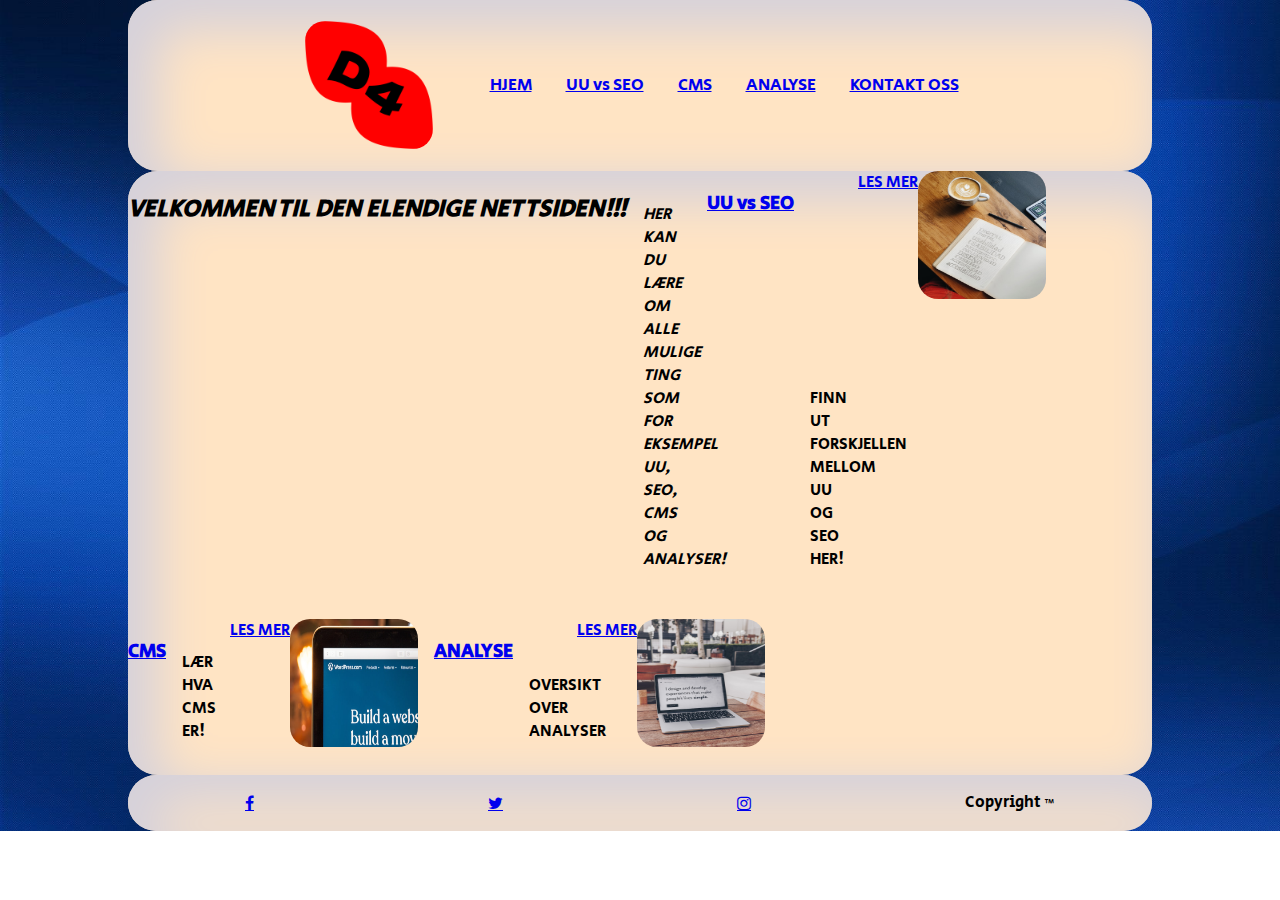
<file: index.html>
<!DOCTYPE html>
<html lang="en">

<head>
    <meta charset="UTF-8">
    <meta name="viewport" content="width=device-width, initial-scale=1.0">
    <link rel="stylesheet" type="text/css" href="style.css">
    <title>Del4EksamenFullstendingNettsideAlbin</title>
    <link rel="icon" type="image/x-icon" href="/bilder/D4Icon.png">

    <meta property="og:title" content="Velkommen til min elendige nettside" />
    <meta property="og:description" content="Hovedsiden til min Nettside" />
    <meta property="og:url" content="www" />
    <meta property="og:image" content="bilder/NettsideLogo.png" />
</head>

<body>
    <div id="grid-container">
        <header>
            <h1><a href="indexhovedside.html"><img src="bilder/NettsideLogo.png" alt="placeholder"></a></h1>
            <nav>
                <ul>
                    <li><a href="indexhovedside.html">HJEM</a></li>
                    <li><a href="uuvseo.html">UU vs SEO</a></li>
                    <li><a href="cms.html">CMS</a></li>
                    <li><a href="analyse.html">ANALYSE</a></li>
                    <li><a href="kontaktoss.html">KONTAKT OSS</a></li>
                </ul>
            </nav>
        </header>
        <main>
            <section id="hovedskrift">
                <div class="articles">
                    <article>
                        <h2><i>VELKOMMEN TIL DEN ELENDIGE NETTSIDEN!!!</i></h2>
                        <p><i>HER KAN DU LÆRE OM ALLE MULIGE TING SOM FOR EKSEMPEL UU, SEO, CMS OG ANALYSER!</i></p>
                    </article>
                    <article>
                        <h3><a href="uuvseo.html">UU vs SEO</a></h3>
                        <p>FINN UT FORSKJELLEN MELLOM UU OG SEO HER!</p>
                        <a href="uuvseo.html">LES MER</a>
                        <img src="bildebank/bildebank/melisa-hildt-aV2uMw3zfwQ-unsplash.jpg" alt="placeholder">
                    </article>
                    <article>
                        <h3><a href="cms.html">CMS</a></h3>
                        <p>LÆR HVA CMS ER!</p>
                        <a href="cms.html">LES MER</a>
                        <img src="bildebank/bildebank/stephen-phillips-hostreviews-co-uk-zs98a0DtKL4-unsplash.jpg"
                            alt="placeholder">
                    </article>
                    <article>
                        <h3><a href="analyse.html">ANALYSE</a></h3>
                        <p>OVERSIKT OVER ANALYSER</p>
                        <a href="analyse.html">LES MER</a>
                        <img src="bildebank/bildebank/ben-kolde-bs2Ba7t69mM-unsplash.jpg" alt="placeholder">
                    </article>
                </div>
            </section>
        </main>
        <footer>
            <link rel="stylesheet" href="https://cdnjs.cloudflare.com/ajax/libs/font-awesome/4.7.0/css/font-awesome.min.css">

<a href="https://nb-no.facebook.com/hiofnorge/" class="fa fa-facebook"></a>
<a href="https://twitter.com/hiofnorge" class="fa fa-twitter"></a>
<a href="https://www.instagram.com/hiofnorge/" class="fa fa-instagram"></a>
<!--https://www.w3schools.com/howto/howto_css_social_media_buttons.asp kilde på sosiale medier knapper. ikoner og farge har blitt justert av meg-->
            <p>Copyright &trade;</p>
        </footer>
    </div>

</body>

</html>
</file>
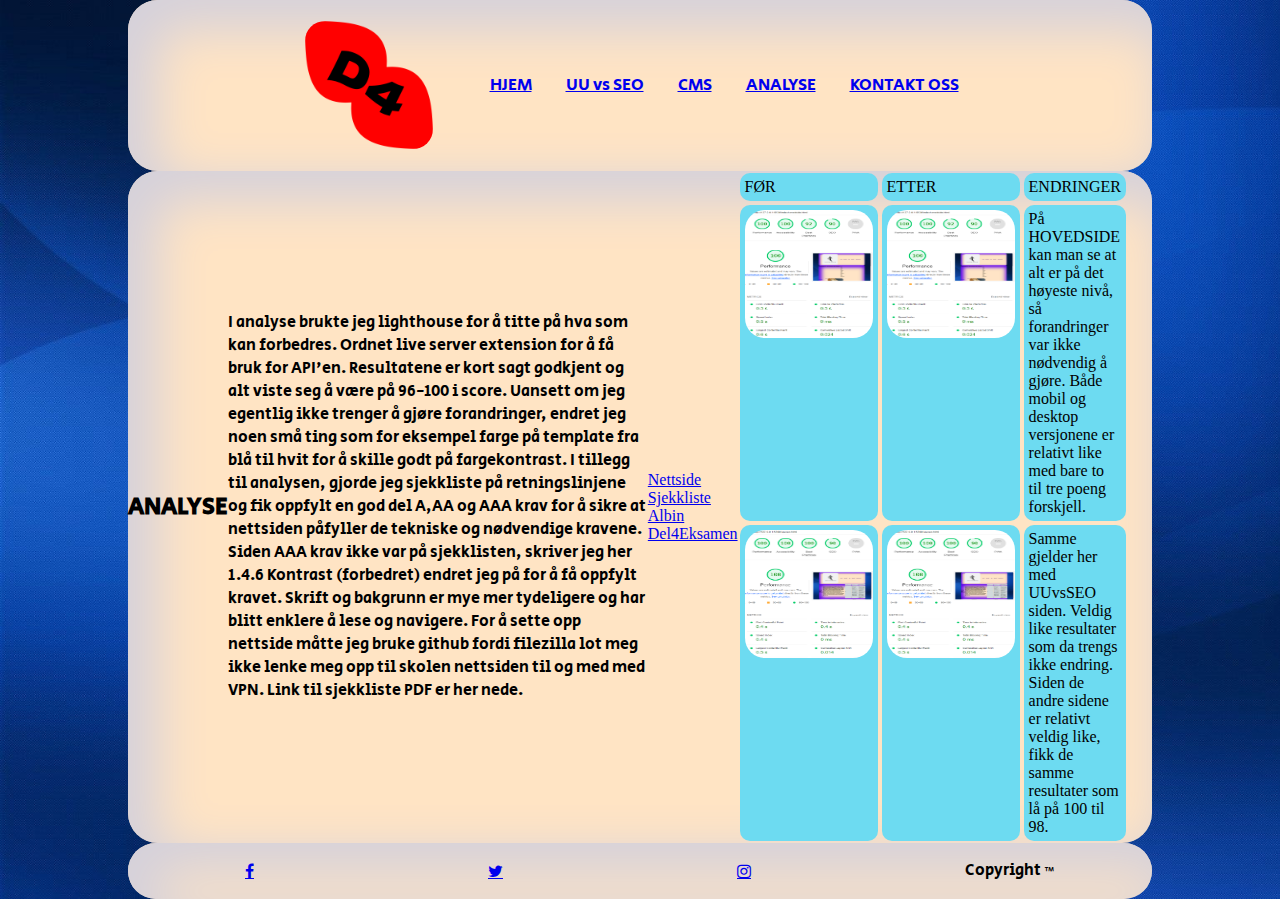
<file: analyse.html>
<!DOCTYPE html>
<html lang="en">

<head>
    <meta charset="UTF-8">
    <meta name="viewport" content="width=device-width, initial-scale=1.0">
    <link rel="stylesheet" type="text/css" href="style.css">
    <title>Document</title>
    <link rel="icon" type="image/x-icon" href="/bilder/D4Icon.png">

    <meta property="og:title" content="Analyse" />
    <meta property="og:description" content="Se gjennom analyse og sjekke liste og krav som har blitt fullført" />
    <meta property="og:url" content="www" />
    <meta property="og:image" content="bilder/NettsideLogo.png" />
</head>

<body>
    <div id="grid-container">
        <header>
            <h1><a href="indexhovedside.html"><img src="bilder/NettsideLogo.png" alt="placeholder"></a></h1>
            <nav>
                <ul>
                    <li><a href="indexhovedside.html">HJEM</a></li>
                    <li><a href="uuvseo.html">UU vs SEO</a></li>
                    <li><a href="cms.html">CMS</a></li>
                    <li><a href="analyse.html">ANALYSE</a></li>
                    <li><a href="kontaktoss.html">KONTAKT OSS</a></li>
                </ul>
            </nav>
        </header>
        <main>
            <section>
                <h2>ANALYSE</h2>
                <p>I analyse brukte jeg lighthouse for å titte på hva som kan forbedres. Ordnet live server extension for å få bruk for API'en.
                    Resultatene er kort sagt godkjent og alt viste seg å være på 96-100 i score. Uansett om jeg egentlig ikke trenger å gjøre forandringer, endret 
                    jeg noen små ting som for eksempel farge på template fra blå til hvit for å skille godt på fargekontrast. I tillegg til analysen, gjorde jeg 
                    sjekkliste på retningslinjene og fik oppfylt en god del A,AA og AAA krav for å sikre at nettsiden påfyller de tekniske og nødvendige kravene.
                    Siden AAA krav ikke var på sjekklisten, skriver jeg her 1.4.6 Kontrast (forbedret) endret jeg på for å få oppfylt kravet.
                    Skrift og bakgrunn er mye mer tydeligere og har blitt enklere å lese og navigere.
                    For å sette opp nettside måtte jeg bruke github fordi filezilla lot meg ikke lenke meg opp til skolen nettsiden til og med med VPN.
                    Link til sjekkliste PDF er her nede.
                </p>
                
<a href="https://www.hipdf.com/download-file?share_id=9yjdIEpK8m4qr-c3_FYIcA">Nettside Sjekkliste Albin Del4Eksamen</a>

                <div class="table">
                    <div>FØR</div>
                    <div>ETTER</div>
                    <div>ENDRINGER</div>
                    
                      <div><img src="LIGHTHOUSE_SCREENSHOTS/INDEXHOVEDSIDE_LIGHTHOUSE_DESKTOP.png" alt="placeholder"></div>
                    <div><img src="LIGHTHOUSE_SCREENSHOTS/INDEXHOVEDSIDE_LIGHTHOUSE_DESKTOP.png" alt="placeholder"></div>
                    <div>På HOVEDSIDE kan man se at alt er på det høyeste nivå, så forandringer var ikke nødvendig å gjøre. Både mobil og desktop versjonene er relativt like med bare to til tre poeng forskjell.</div>
                    
                        <div><img src="LIGHTHOUSE_SCREENSHOTS/UUvsSEO_og_CMS_LIGHTHOUSE_DESKTOP.png" alt="placeholder"></div>
                    <div><img src="LIGHTHOUSE_SCREENSHOTS/UUvsSEO_og_CMS_LIGHTHOUSE_DESKTOP.png" alt="placeholder"></div>
                    <div>Samme gjelder her med UUvsSEO siden. Veldig like resultater som da trengs ikke endring. Siden de andre sidene er relativt veldig like, fikk de samme resultater som lå på 100 til 98.</div>
                        
                   </div>
            </section>
        </main>
        <footer>
            <link rel="stylesheet" href="https://cdnjs.cloudflare.com/ajax/libs/font-awesome/4.7.0/css/font-awesome.min.css">

<a href="https://nb-no.facebook.com/hiofnorge/" class="fa fa-facebook"></a>
<a href="https://twitter.com/hiofnorge" class="fa fa-twitter"></a>
<a href="https://www.instagram.com/hiofnorge/" class="fa fa-instagram"></a>
<!--https://www.w3schools.com/howto/howto_css_social_media_buttons.asp kilde på sosiale medier knapper. ikoner og farge har blitt justert av meg-->
            <p>Copyright &trade;</p>
        </footer>
    </div>

</body>

</html>
</file>
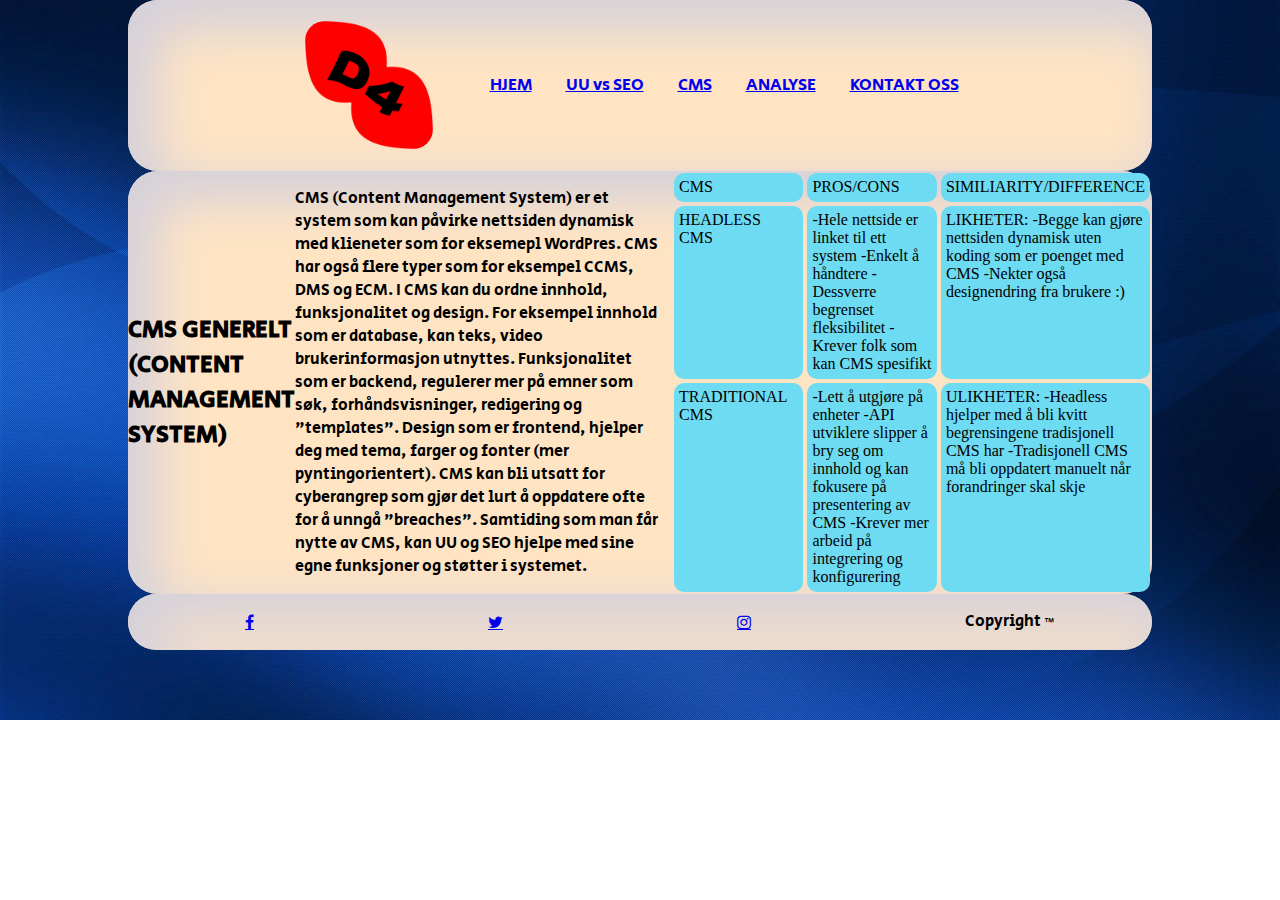
<file: cms.html>
<!DOCTYPE html>
<html lang="en">

<head>
    <meta charset="UTF-8">
    <meta name="viewport" content="width=device-width, initial-scale=1.0">
    <link rel="stylesheet" type="text/css" href="style.css">
    <title>Document</title>
    <link rel="icon" type="image/x-icon" href="/bilder/D4Icon.png">

    <meta property="og:title" content="CMS" />
    <meta property="og:description" content="Lær om CMS her" />
    <meta property="og:url" content="www" />
    <meta property="og:image" content="bilder/NettsideLogo.png" />
</head>

<body>
    <div id="grid-container">
        <header>
            <h1><a href="indexhovedside.html"><img src="bilder/NettsideLogo.png" alt="placeholder"></a></h1>
            <nav>
                <ul>
                    <li><a href="indexhovedside.html">HJEM</a></li>
                    <li><a href="uuvseo.html">UU vs SEO</a></li>
                    <li><a href="cms.html">CMS</a></li>
                    <li><a href="analyse.html">ANALYSE</a></li>
                    <li><a href="kontaktoss.html">KONTAKT OSS</a></li>
                </ul>
        </nav>
        </header>
        <main>
            <section>
                <h2>CMS GENERELT (CONTENT MANAGEMENT SYSTEM)</h2>
                <p>CMS (Content Management System) er et system som kan påvirke nettsiden dynamisk med klieneter som for eksemepl WordPres. 
                    CMS har også flere typer som for eksempel CCMS, DMS og ECM.
                    I CMS kan du ordne innhold, funksjonalitet og design.
                For eksempel innhold som er database, kan teks, video brukerinformasjon utnyttes.
            Funksjonalitet som er backend, regulerer mer på emner som søk, forhåndsvisninger, redigering og "templates".
            Design som er frontend, hjelper deg med tema, farger og fonter (mer pyntingorientert).
            CMS kan bli utsatt for cyberangrep som gjør det lurt å oppdatere ofte for å unngå "breaches".
            Samtiding som man får nytte av CMS, kan UU og SEO hjelpe med sine egne funksjoner og støtter i systemet.
        </p>
            </section>
            <div class="table">
                <div>CMS</div>
                <div>PROS/CONS</div>
                <div>SIMILIARITY/DIFFERENCE</div>
                
                  <div>HEADLESS CMS</div>
                <div>-Hele nettside er linket til ett system
                    -Enkelt å håndtere
                    -Dessverre begrenset fleksibilitet
                    -Krever folk som kan CMS spesifikt</div>
                <div>LIKHETER: -Begge kan gjøre nettsiden dynamisk uten koding som er poenget med CMS
                    -Nekter også designendring fra brukere :)</div>
                
                    <div>TRADITIONAL CMS</div>
                <div>-Lett å utgjøre på enheter
                    -API utviklere slipper å bry seg om innhold og kan fokusere på presentering av CMS
                    -Krever mer arbeid på integrering og konfigurering</div>
                <div>ULIKHETER: -Headless hjelper med å bli kvitt begrensingene tradisjonell CMS har
                    -Tradisjonell CMS må bli oppdatert manuelt når forandringer skal skje</div>
               </div>

               <!--https://markheath.net/post/simple-tables-with-css-grid-layout--> <!--kilden jeg brukte for å sette opp responsiv tabell med html og flex-->
               <!--Dette er også hvor jeg har forbedret fra forrige Deleksamen som var NR 3-->
            <!--https://www.sanity.io/headless-cms/headless-vs-traditional-cms
            https://www.udig.com/digging-in/traditional-cms-vs-headless-cms/ INFO JEG FIKK FRA GOOGLE-->
        </main>
        <footer>
            <link rel="stylesheet" href="https://cdnjs.cloudflare.com/ajax/libs/font-awesome/4.7.0/css/font-awesome.min.css">

<a href="https://nb-no.facebook.com/hiofnorge/" class="fa fa-facebook"></a>
<a href="https://twitter.com/hiofnorge" class="fa fa-twitter"></a>
<a href="https://www.instagram.com/hiofnorge/" class="fa fa-instagram"></a>
<!--https://www.w3schools.com/howto/howto_css_social_media_buttons.asp kilde på sosiale medier knapper. ikoner og farge har blitt justert av meg-->
            <p>Copyright &trade;</p>
        </footer>
    </div>

</body>

</html>
</file>
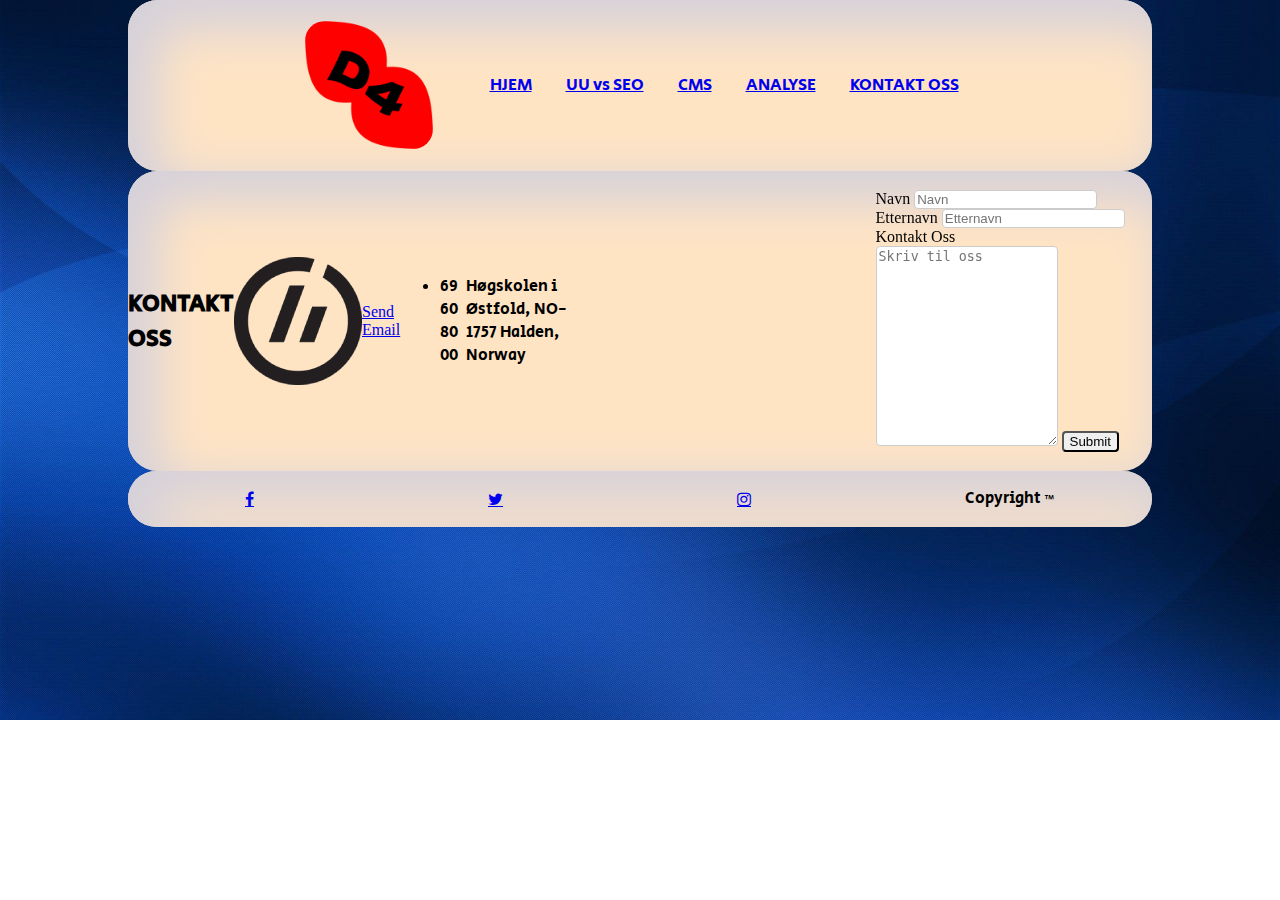
<file: kontaktoss.html>
<!DOCTYPE html>
<html lang="en">

<head>
    <meta charset="UTF-8">
    <meta name="viewport" content="width=device-width, initial-scale=1.0">
    <link rel="stylesheet" type="text/css" href="style.css">
    <title>Document</title>
    <link rel="icon" type="image/x-icon" href="/bilder/D4Icon.png">

    <meta property="og:title" content="Kontakt Oss" />
    <meta property="og:description" content="Kontakt oss på Telefon eller Mail! Kart hvor vi er har du også!" />
    <meta property="og:url" content="www" />
    <meta property="og:image" content="bilder/NettsideLogo.png" />
</head>

<body>
    <div id="grid-container">
        <header>
            <h1><a href="indexhovedside.html"><img src="bilder/NettsideLogo.png" alt="placeholder"></a></h1>
            <nav>
                <ul>
                    <li><a href="indexhovedside.html">HJEM</a></li>
                    <li><a href="uuvseo.html">UU vs SEO</a></li>
                    <li><a href="cms.html">CMS</a></li>
                    <li><a href="analyse.html">ANALYSE</a></li>
                    <li><a href="kontaktoss.html">KONTAKT OSS</a></li>
                </ul>
            </nav>
        </header>
        <main>
            <section>
                <h2>KONTAKT OSS</h2>
                <img src="bilder/HIOLOGO.png" alt="placeholder">
                <a href = "mailto:postmottak@hiof.no">Send Email</a>
                <ul>
                    <li>69 60 80 00</li>
                </ul>
                <p>Høgskolen i Østfold,
                    NO-1757 Halden,
                    Norway</p>
                <iframe src="https://www.google.com/maps/embed?pb=!1m18!1m12!1m3!1d8188.989774059191!2d11.358203037017827!3d59.128260311031404!2m3!1f0!2f0!3f0!3m2!1i1024!2i768!4f13.1!3m3!1m2!1s0x464412f0d344246f%3A0x4e47f19c99b253b1!2zSMO4Z3Nrb2xlbiBpIMOYc3Rmb2xk!5e0!3m2!1sno!2sno!4v1669866284765!5m2!1sno!2sno" width="300" height="300" style="border:0;" allowfullscreen="" loading="lazy" referrerpolicy="no-referrer-when-downgrade"></iframe>
                <!--https://yt3.ggpht.com/ytc/AMLnZu9UIHkpA6XLrkcWTA5nE4Dm1LF-J69PypJgQcvX=s900-c-k-c0x00ffffff-no-rj HIØ Logo med photoshop og forminsking-->
                <!--https://extension.umaine.edu/plugged-in/technology-marketing-communications/web/tips-for-web-managers/embed-map/ kilde på hvor jeg fikk info om hvordan man gjør maps embed-->
                <div class="container">
                    <form action="action_page.php">
                  
                      <label for="fname">Navn</label>
                      <input type="text" id="fname" name="firstname" placeholder="Navn">
                  
                      <label for="lname">Etternavn</label>
                      <input type="text" id="lname" name="lastname" placeholder="Etternavn">
                  
                      <label for="subject">Kontakt Oss</label>
                      <textarea id="subject" name="subject" placeholder="Skriv til oss" style="height:200px"></textarea>
                  
                      <input type="submit" value="Submit">
                      <!--vil ikke akkurat lage en direkt submit mail embed til HIØ fordi hva hvis brått det går til mailen med et uhell-->
                      <!--https://www.w3schools.com/howto/howto_css_contact_form.asp kilde på kontakt oss format-->
                  
                    </form>
                  </div> 
            </section>
        </main>
        <footer>
<link rel="stylesheet" href="https://cdnjs.cloudflare.com/ajax/libs/font-awesome/4.7.0/css/font-awesome.min.css">

<a href="https://nb-no.facebook.com/hiofnorge/" class="fa fa-facebook"></a>
<a href="https://twitter.com/hiofnorge" class="fa fa-twitter"></a>
<a href="https://www.instagram.com/hiofnorge/" class="fa fa-instagram"></a>
<!--https://www.w3schools.com/howto/howto_css_social_media_buttons.asp kilde på sosiale medier knapper. ikoner og farge har blitt justert av meg-->
            <p>Copyright &trade;</p>
        </footer>
    </div>

</body>

</html>
</file>
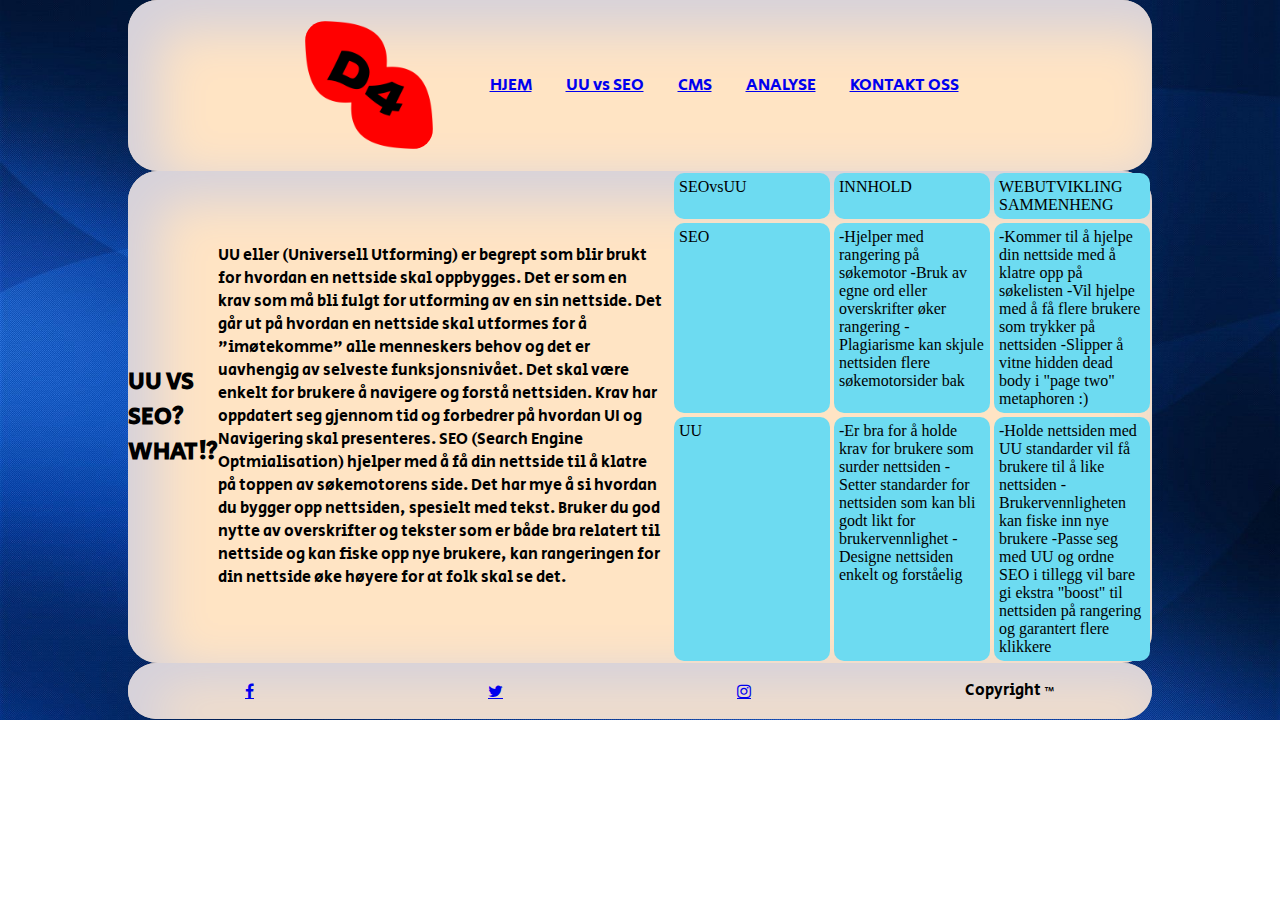
<file: uuvseo.html>
<!DOCTYPE html>
<html lang="en">

<head>
    <meta charset="UTF-8">
    <meta name="viewport" content="width=device-width, initial-scale=1.0">
    <link rel="stylesheet" type="text/css" href="style.css">
    <title>Document</title>
    <link rel="icon" type="image/x-icon" href="/bilder/D4Icon.png">

    <meta property="og:title" content="UUvsSEO" />
    <meta property="og:description" content="Lær om UU og SEO her" />
    <meta property="og:url" content="www" />
    <meta property="og:image" content="bilder/NettsideLogo.png" />
</head>

<body>
    <div id="grid-container">
        <header>
            <h1><a href="indexhovedside.html"><img src="bilder/NettsideLogo.png" alt="placeholder"></a></h1>
            <nav>
                <ul>
                    <li><a href="indexhovedside.html">HJEM</a></li>
                    <li><a href="uuvseo.html">UU vs SEO</a></li>
                    <li><a href="cms.html">CMS</a></li>
                    <li><a href="analyse.html">ANALYSE</a></li>
                    <li><a href="kontaktoss.html">KONTAKT OSS</a></li>
                </ul>
            </nav>
        </header>
        <main>
            <section>
                <h2>UU VS SEO? WHAT!?</h2>
                <p>UU eller (Universell Utforming) er begrept som blir brukt for hvordan en nettside skal oppbygges.
                    Det er som en krav som må bli fulgt for utforming av en sin nettside. Det går ut på hvordan
                    en nettside skal utformes for å "imøtekomme" alle menneskers behov og det er uavhengig av selveste funksjonsnivået.
                    Det skal være enkelt for brukere å navigere og forstå nettsiden. Krav har oppdatert seg gjennom tid
                    og forbedrer på hvordan UI og Navigering skal presenteres.
                    SEO (Search Engine Optmialisation) hjelper med å få din nettside til å klatre på toppen av søkemotorens
                    side. Det har mye å si hvordan du bygger opp nettsiden, spesielt med tekst. Bruker du god 
                    nytte av overskrifter og tekster som er både bra relatert til nettside og kan fiske opp
                    nye brukere, kan rangeringen for din nettside øke høyere for at folk skal se det.

                </p>
            </section>
            <div class="table">
                <div>SEOvsUU</div>
                <div>INNHOLD</div>
                <div>WEBUTVIKLING SAMMENHENG</div>
                
                  <div>SEO</div>
                <div>-Hjelper med rangering på søkemotor
                    -Bruk av egne ord eller overskrifter øker rangering
                    -Plagiarisme kan skjule nettsiden flere søkemotorsider bak</div>
                <div>-Kommer til å hjelpe din nettside med å klatre opp på søkelisten
                    -Vil hjelpe med å få flere brukere som trykker på nettsiden
                    -Slipper å vitne hidden dead body i "page two" metaphoren :)</div>
                
                    <div>UU</div>
                <div>-Er bra for å holde krav for brukere som surder nettsiden
                    -Setter standarder for nettsiden som kan bli godt likt for brukervennlighet
                    -Designe nettsiden enkelt og forståelig</div>
                <div>-Holde nettsiden med UU standarder vil få brukere til å like nettsiden
                    -Brukervennligheten kan fiske inn nye brukere
                    -Passe seg med UU og ordne SEO i tillegg vil bare gi ekstra "boost" til nettsiden på rangering og garantert flere klikkere</div>
               </div>
               <!--https://markheath.net/post/simple-tables-with-css-grid-layout--> <!--kilden jeg brukte for å sette opp responsiv tabell med html og flex-->
               <!--Dette er også hvor jeg har forbedret fra forrige Deleksamen som var NR 3-->
            <!--https://s360digital.com/no/alt-du-ma-vite-om-seo/
            https://inevo.no/periodisk-tabell/universell-utforming/ INFO JEG FIKK FRA GOOGLE-->
        </main>
        <footer>
            <link rel="stylesheet" href="https://cdnjs.cloudflare.com/ajax/libs/font-awesome/4.7.0/css/font-awesome.min.css">

<a href="https://nb-no.facebook.com/hiofnorge/" class="fa fa-facebook"></a>
<a href="https://twitter.com/hiofnorge" class="fa fa-twitter"></a>
<a href="https://www.instagram.com/hiofnorge/" class="fa fa-instagram"></a>
<!--https://www.w3schools.com/howto/howto_css_social_media_buttons.asp kilde på sosiale medier knapper. ikoner og farge har blitt justert av meg-->
            <p>Copyright &trade;</p>
        </footer>
    </div>

</body>

</html>
</file>
<file: style.css>
@import url('https://fonts.googleapis.com/css2?family=Secular+One&display=swap');
@import url('https://fonts.googleapis.com/css2?family=Secular+One&display=swap');
@import url('https://fonts.googleapis.com/css2?family=Secular+One&display=swap');



#grid-container{
    display: grid;
    grid-template-areas: ". header ."
    ". main ."
    ". aside ."
    ". footer .";
    grid-template-columns: 0.25fr 2fr 0.25fr;
}

/*justerte grid på header main aside og footer for å få alle i midten*/

body{
    background: url(bilder/bakgrunn1.jpg) no-repeat;
    margin: 0;
    background-size: cover;
    background-position: relativ;
    position: relative;
}

div {
    box-sizing: border-box;
    display: flex;
flex-flow: row wrap;
  }

  

.table {
    display: grid;
    grid-template-columns: 2fr 2fr 2fr; 
    max-width: 480px;
}

.table > div {
    border-radius: 10px;
  margin: 2px;
  background: rgb(109, 219, 241);
  padding: 5px;
}

.table > div:nth-child(3n+2) {
    background: rgb(109, 219, 241);
}

.table > div:nth-child(3n+3) {
    background: rgb(109, 219, 241);
}

/*https://markheath.net/post/simple-tables-with-css-grid-layout*/ /*kilden jeg brukte for å sette opp responsiv tabell med html og flex*/

/*pyntet body med bakgrunnsbilde og dekket hele nettsiden*/

nav{
    display: flex;
    
}

nav ul{
    display: flex;
    justify-content: space-around;
    list-style: none;
    align-items: center;
    justify-content: flex-end;
}

nav ul li{
    text-decoration: none;
    font-size: 17px;
    color: white;
    padding: 16px 17px;
}



header{
    font-family: 'Secular One', sans-serif;
    border-radius: 30px;
    box-shadow: 20px 20px 50px 10px rgb(213, 209, 219) inset;
    /*kilde: https://www.w3schools.com/cssref/playdemo.asp?filename=playcss_box-shadow&preval=20px%2020px%2050px%2010px%20pink%20inset*/
    background-color: bisque;
    grid-area: header;
    display: flex;
    justify-content: center;
}

header p{
    display: flex;
    align-items: flex-end;

    
}


/*Justering på hvor hovedpunktet skal holde seg til ved siden av logo*/

main{
    border-radius: 30px;
    box-shadow: 20px 20px 50px 10px rgb(213, 209, 219) inset;
    /*kilde: https://www.w3schools.com/cssref/playdemo.asp?filename=playcss_box-shadow&preval=20px%2020px%2050px%2010px%20pink%20inset*/
    background-color: bisque;
    grid-area: main;
    display: flex;
    justify-content: space-between;
    gap: 10px;
}


main p{
    font-family: 'Secular One', sans-serif;
    max-width: 600px;
}


/*prøvde mitt beste å gjøre til en simple og basisk tabell med grid og flex siden jeg forstår ikke css så bra*/

section{
    display: flex;
    align-items: center;
    max-width: 1000px;

}

/*la til en font som kan brukes på alle sider og fikk alle section artikkelkort holde seg sentralt på nettsiden*/

article{
    display: flex;
    font-family: 'Secular One', sans-serif;
    justify-content: center;
}

article a{
    height: 1rem;
    font-family: 'Secular One', sans-serif;

}

article p{
    padding: 1rem;
    width: 2rem;    
    align-self: flex-end;
    
}

/*prøvde mitt beste å sentralisere kortforklaringsskrift på artikkelkortene. fikk ikke til som ønsket akkurat, men man kan skjønne hva som skal forklares for de ulike temaene*/


.articles{
    display: flex;
    flex-wrap: wrap;
    gap: 1rem;
    
}

img{
    border-radius: 20px;
    display: block;
    width: 128px; height: 128px;
}
 /*har justert på størrelse av bilder på nettsiden og logo*/

h2{
    font-family: 'Secular One', sans-serif;
    justify-content: left;
}

h2 p{
    justify-content: left;
}

h3{
    font-family: 'Secular One', sans-serif;

}

ul{
    font-family: 'Secular One', sans-serif;
}

 input[type=text], select, textarea {
      border: 1px solid #ccc;
      border-radius: 4px; 
      box-sizing: border-box; 
    }
    
    input[type=submit] {
      border-radius: 4px;
      cursor: pointer;
    }
    
    /*https://www.w3schools.com/howto/howto_css_contact_form.asp kilde på kontakt oss format*/


footer{
    border-radius: 30px;
    box-shadow: 20px 20px 50px 10px rgb(213, 209, 219) inset;
    /*kilde: https://www.w3schools.com/cssref/playdemo.asp?filename=playcss_box-shadow&preval=20px%2020px%2050px%2010px%20pink%20inset*/
    background-color: bisque;
    grid-area: footer;
    display: flex;
    justify-content: space-around;
    font-family: 'Secular One', sans-serif;
}

 .fa {
    padding: 20px;
    
  }
  
  .fa:hover {
    opacity: 0.7;
  }
    
    /*https://www.w3schools.com/howto/howto_css_social_media_buttons.asp kilde på sosiale medier knapper og ikon. har justert litt og fikk med instagram*/

/*lagde mellomrom mellom kontakt oss og copyright for å skille hva som skal trykkes på*/
</file>
